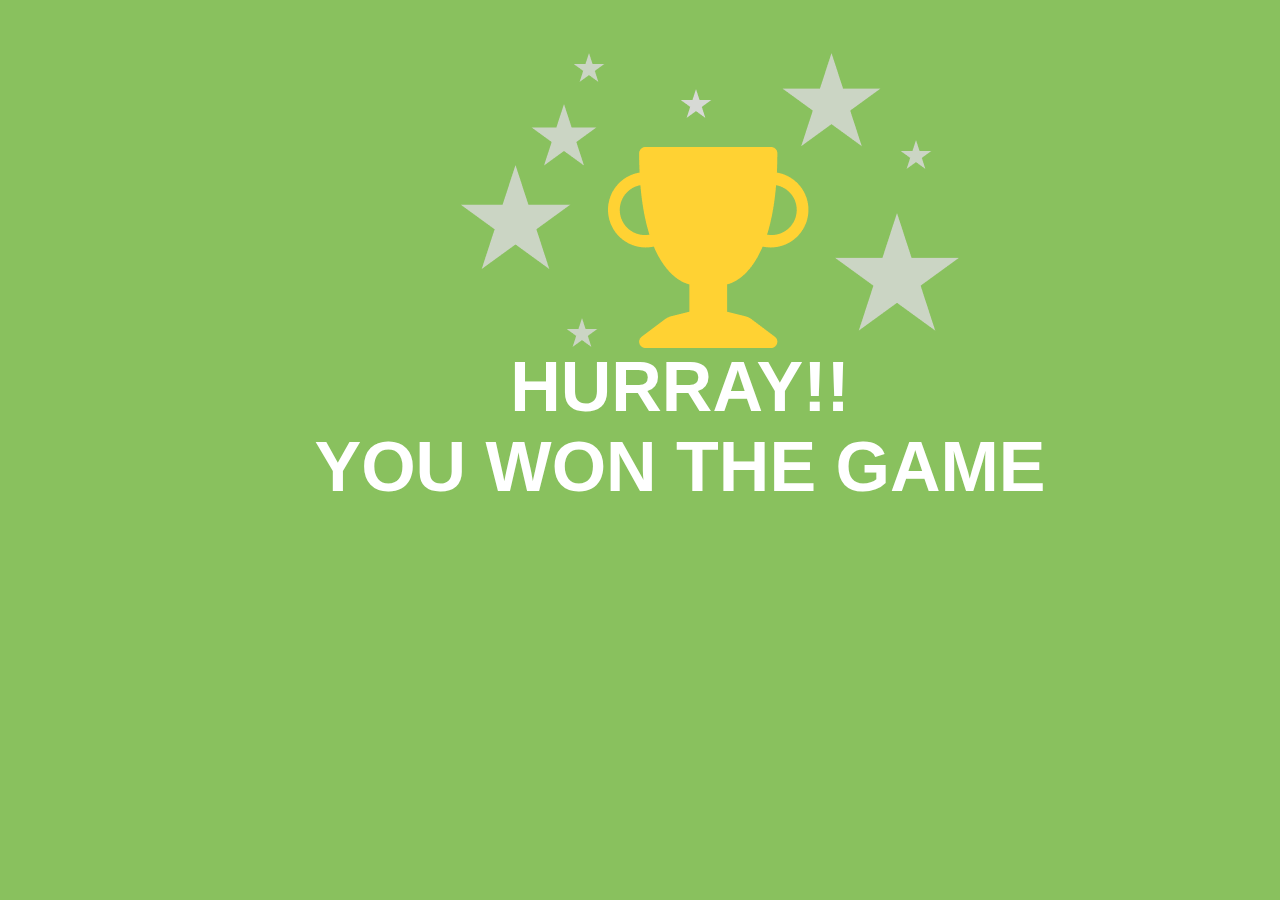
<file: hurray.html>
<!DOCTYPE html>
<html lang="en">
<head>
    <meta charset="UTF-8">
    <meta name="viewport" content="width=device-width, initial-scale=1.0">
    <title>Document</title>
    <link rel="stylesheet" href="style.css">
    <script src="play.js" defer></script>
</head>
<body>
  <div class="image-container">
    <img id="star" src="Group 5.png" alt="">
    <img id="cup" src="Vector.png" alt="">
    
  </div>
  <h1 class="hurray">HURRAY!! <br>YOU WON THE GAME</h1>
<!-- <button id="plyAgn">PLAY AGAIN</button> -->
</body>
</html>
</file>
<file: style.css>
*{
    background-color: #89C15E;
}
#top{
    display: flex;
    justify-content: center;
    align-items: center;
    border: 4px solid green;
    width: 730px;
    height: 120px;
    margin: 20px 50px 20px 250px;
    border-radius: 28px;
    justify-content: space-evenly;
    
}
.scr{
  font-size: 90px;
  font-weight: 600;
  color: rgb(37, 109, 31);
  font-family: Arial, Helvetica, sans-serif;

}
#top2{
    
    display: flex;
}
.s1{
    text-align: center;
    overflow: hidden;
    border-radius: 10%;
    display: flex;
    flex-direction: column;
    border: 5px solid rgb(13, 121, 24);
   margin: 10px;
 background-color:rgb(13, 121, 24);
 height: 80px;
 width:140px;
}
.s1>h3{
    margin: 5px;
    position: relative;
    /* top: -10px; */
    color: white;
    background-color:rgb(13, 121, 24);

}
#s12,#s11{
    margin-top: 0;
font-size: 40px;
}
#r1{
    border: none;
    border-radius: 60%;
    height: 150px;
    background-image: url('rock.png');
    width: 150px;
    background-size: cover;
    position: relative;
    left: 320px;
    top: 80px;
}
#p3{
    background-image: url('paper.png');
    background-size: cover;
    height: 150px;
    width: 150px;
    position: relative;
    left: 450px;
    top: 80px;
    border: none;
    border-radius: 60%;
}
#s2{
    background-size: cover;
    background-image: url('scissor.png');
    height: 150px;
    width: 150px;
    position: relative;
    left:400px;
    top: 250px;
    border: none;
    border-radius: 60%;
}



#rules{
    position: fixed;
    font-size: 20px;
    font-weight: 800;
    bottom: 30px;
    right: 20px;
    float: right;
   border: 6px solid green;
   border-radius: 15px;
}
#plyAgn{
    border:green solid 8px;
    font-size: 30px;
    position: relative;
top: 220px;
float: right;
right: 20px;
color: white;
}
#next{
    position: fixed;
    font-size: 20px;
    font-weight: 800;
    bottom: 30px;
    right: 110px;
    float: right;
   border: 6px solid green;
   border-radius: 15px;
}
.p1{
    background-color: rgb(231, 255, 47);
    list-style-type: circle;
}
#overlay{
    display: none;
    position: fixed;
    top: 0;
    right: 0;
    bottom: 0;
    left: 0;
    background-color: rgba(0,0,0,.5);
    z-index: 9999;
}

.modal{
    position: relative;
    top: 200px;
    right: 50px;
    float: right;
    border: 8px solid rgb(13, 121, 24);
    border-radius: 20px;
    padding: 10px;
    width: fit-content;
    height: auto;
    background-color: rgb(231, 255, 47);
    z-index: 9999;
}
#abc{
    display: block;
}
.close{
     font-size:5rem ;
   font-weight: bold;
    border-radius: 50%;
    padding: 0px 20px;
    text-align: center;
    background-color: brown;
    border: black solid 5px;
float: right;
position: relative;
top: -50px;
right: -50px;
}
.close:hover {
  color: black;
  background-color: rgb(237, 13, 13);
  text-decoration: none;
  cursor: pointer;
}
#resultWin{
    display: flex;
    width: 700px;
    justify-content: space-evenly;
    visibility: hidden;
}
#meSlct{
    border: none;
    border-radius: 60%;
    height: 150px;
    background-image: url('https://png.pngtree.com/png-vector/20191130/ourmid/pngtree-rock-icon-circle-png-image_2056020.jpg');
    width: 150px;
    background-size: cover;
    position: relative;
    left: 250px;
    top: 80px;
}

#PcSlct{
    border: none;
    border-radius: 60%;
    height: 150px;
    background-image: url('https://png.pngtree.com/png-vector/20191130/ourmid/pngtree-rock-icon-circle-png-image_2056020.jpg');
    width: 150px;
    background-size: cover;
    position: relative;
    left: 320px;
    top: 80px;
}
#result{
    display: flex;
   flex-direction: column;
    position: relative;
    left: 300px;
}
#result h1{
    /* border: 3px solid black; */
    padding: 30px;
    left: px;
    top: 50px;
    position: relative;
    color: white;
    height: 100px;
    font-size: 50px;
}
#result button{
    background-color: white;
    font-size: 40px;
    font-weight: bold;
    border: 3px green solid;
    border-radius: 5px;
    margin: 40px;
}
.pick-container {
    text-align: center; /* Aligns text and image to the center */
}

.res {
    margin-bottom: 5px;
    position: relative;
    left: 240px;
    top: 60px; 
    margin-left: 80px;
    color: white;
    font-size: 20px;
    
}

.image-container {
    position: relative;
}

#star,
#cup {
    position: absolute;
    top: 6px;
    left: 450px;
}

#cup {
    z-index: 1;
    top: 100px;
    left: 600px; /* Ensure the cup is above the star */
}
.hurray{
    text-align: center;
    position: relative;
    top: 300px;
    left: 40px;
   font-size: 70px;
color: white;
font-family: 'Trebuchet MS', 'Lucida Sans Unicode', 'Lucida Grande', 'Lucida Sans', Arial, sans-serif;
}
</file>
